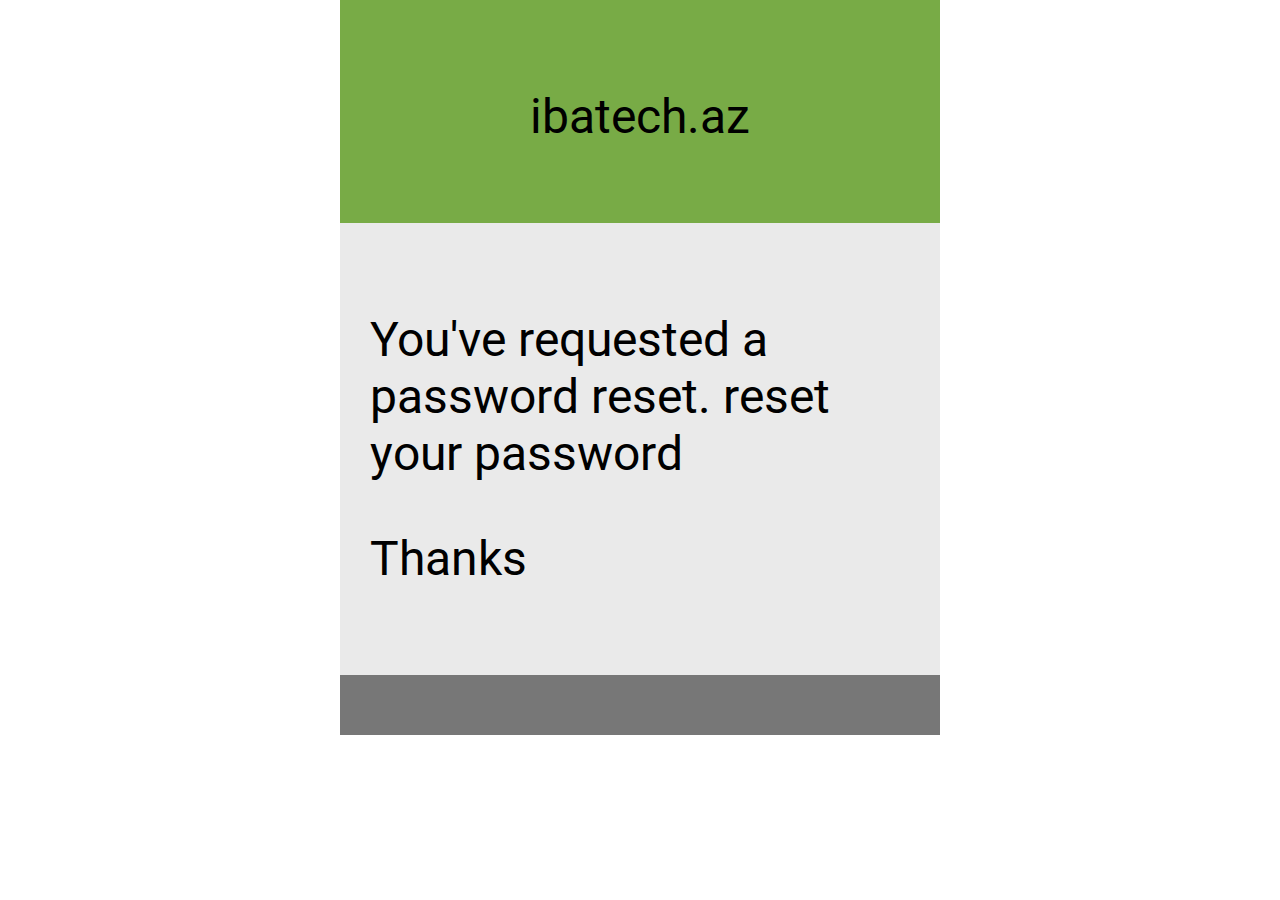
<file: src/main/resources/templates/email/email-template.html>
<!DOCTYPE html PUBLIC "-//W3C//DTD XHTML 1.0 Transitional//EN"
        "http://www.w3.org/TR/xhtml1/DTD/xhtml1-transitional.dtd">
<html xmlns:th="http://www.thymeleaf.org" xmlns="http://www.w3.org/1999/xhtml">
<head>
    <title>Sending Email with Thymeleaf HTML Template Example</title>

    <meta http-equiv="Content-Type" content="text/html; charset=UTF-8"/>
    <meta name="viewport" content="width=device-width, initial-scale=1.0"/>

    <link href='http://fonts.googleapis.com/css?family=Roboto' rel='stylesheet' type='text/css'/>

    <!-- use the font -->
    <style>
        body {
            font-family: 'Roboto', sans-serif;
            font-size: 48px;
        }
    </style>
</head>
<body style="margin: 0; padding: 0;">

<table align="center" border="0" cellpadding="0" cellspacing="0" width="600" style="border-collapse: collapse;">
    <tr>
        <td align="center" bgcolor="#78ab46" style="padding: 40px 0 30px 0;">
            <p>ibatech.az</p>
        </td>
    </tr>

        <td bgcolor="#eaeaea" style="padding: 40px 30px 40px 30px;">
            <p th:text="'The name of the user is ' + ${user.full_name}"></p> <!-- My problem is here, when i comment that it send mail. go to PasswordForgotController-->
            <p>
                You've requested a password reset.
                <a th:href="${resetUrl}">reset your password</a>
            </p>
            <p>Thanks</p>
        </td>
    </tr>
    <tr>
        <td bgcolor="#777777" style="padding: 30px 30px 30px 30px;">
<!--            <p th:text="${signature}"></p>-->
        </td>
    </tr>
</table>

</body>
</html>
</file>
